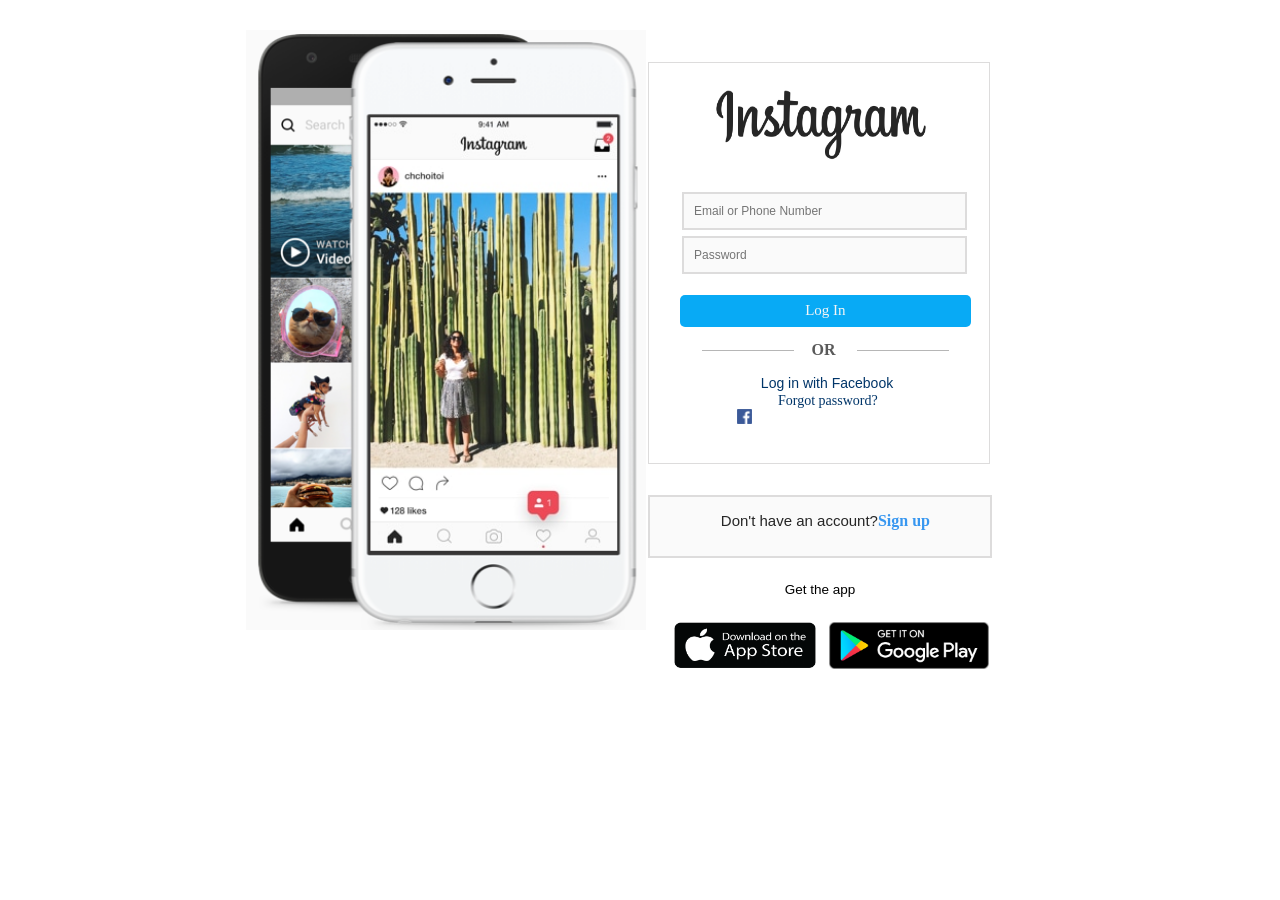
<file: Lab 2/Instagram/index.html>
<!DOCTYPE html>
<html lang="=en">
<head>
    <meta charset="UTF-8" />
    <meta name="viewport" content="width=device-width, 
    initial-scale=1.0" />
    <link rel="stylesheet" href="main.css" />
    <title>Document</title>
</head>
<body>
    <div class="mainbox">
        <img src="Instagram.png" class="insta">
        <br><br><br><br><br><br><br>
        <form>
            <table>
                <div class="user">
                <tr>
                    <td>
                    <input type="text" placeholder="Email or Phone Number" />
                    </td>
                </tr>
                </div>
            </table>
            <table>
                <tr>
                    <td class="pwd">
                    <input type="password" minlength="8" placeholder="Password">
                </td>
                </tr>
            </table>
            <br>
            <button type="submit">Log In</button>
        </form>
        <br>
        <br>
        <div class="or">OR</div>
        <a href="https://www.facebook.com/">
            <img src="facebook.png">
        </a>
        <ul>
        <ul><a class="loginfb" href="https://www.facebook.com/">Log in with Facebook</a></ul>
        <br>
        <ul><a class="resetpwd" href="https://www.instagram.com/accounts/password/reset/">Forgot password?</a></ul>
        </ul>
    </div>
    <br>
    <div class="signup">
        <p>Don't have an account?<a href="https://www.instagram.com/accounts/emailsignup/">Sign up       
            </a>
        </p>
    </div>
        <div class="apps">
            <p>Get the app</p>
        </div>
        <br>
        <a href="https://apps.apple.com/ru/app/facebook/id284882215">
            <img src="apple.png" class="apple">
        </a>
        <a href=https://play.google.com/store/apps/details?id=com.facebook.katana&hl=ru&gl=US>
            <img src="playmarket.jpg" class="playm">
        </a>>
</body>
</html>
</file>
<file: Lab 2/Instagram/main.css>
body{
    background-image: url('iphone.jpg');
    background-repeat: no-repeat;
    background-position: 28% -5%;
    background-size: 400px 600px;
}
.mainbox{
    padding: 0px;
    padding-left: 30px;
    padding-right: 60px;
    padding-bottom: 50px;
    border: 1px solid rgb(221, 220, 220);
    width: 250px;
    height: 350px;
}
.insta{
    position: absolute;
    width: 65%;
    height: 20%;
    top: 3%;
    left: 18%;
}
body{
    position: absolute;
    top: 6%;
    left: 50%;
}
button{
    position: absolute;
    padding: 0px;
    border-radius: 5px;
    border: white;
    height: 7%;
    left: 32px;
    cursor: pointer;
    color: whitesmoke;
    background-color: rgb(8, 170, 245);
    font-family: "Segoe UI";
    font-style: bold;
    font-size: 15px;
    width: 85%;
}
input{
    padding: 10px;
    border: 2px solid rgb(221, 220, 220);
    position: relative;
    width: 150%;
    height: 14px;
    background: #fafafa;
    font-size: 12px;
}
.or{
    color: #5a5a5a;
    margin: 10px 0;
    font-weight: bold;
    position: relative;
    left: 53%;
}
.or::before{
    position: absolute;
    content: '';
    width: 37%;
    height: 1px;
    background: #b6b6b6;
    right: 107%;
    top: 50%;
}
.or::after{
    position: absolute;
    content: '';
    width: 37%;
    height: 1px;
    background: #b6b6b6;
    left: 18%;
    top: 50%;
}
a{
    text-decoration: none;
    font-family: calibri light;
}
img{
    position: absolute;
    width: 15px;
    height: 15px;
    top: 76%;
    left: 26%;
}
.loginfb{
    position: absolute;
    left: 33%;
    font-size: 14px;
    color: #003569;
    font-family: 'Roboto', sans-serif;
}
.resetpwd{
    position: absolute;
    left: 38%;
    font-size: 14px;
    color: #003569;
}
.signup{
    padding: 0px;
    border: 2px solid rgb(221, 220, 220);
    padding-left: 30px;
    padding-right: 60px;
    padding-bottom: 11px;
    background: #fafafa;
    position: absolute;
    top: 95%;
    width: 250px;
    text-align: right;
    font-family: 'Roboto', sans-serif;
    font-size: 15px;
    color: #262626;
}
.signup a{
    color: #3897f0;
    font-weight: bold;
    font-size: 16px;
}
.apps{
    position: absolute;
    top: 111%;
    left: 40%;
    font-family: 'Roboto', sans-serif;
    font-size: 13.5px;
}
.apple{
    position: absolute;
    top: 122%;
    left: 5%;
    width: 160px;
    height: 55px;
}
.playm{
    position: absolute;
    top: 122.9%;
    left: 53%;
    width: 160px;
    height: 46.9px;
}
</file>
